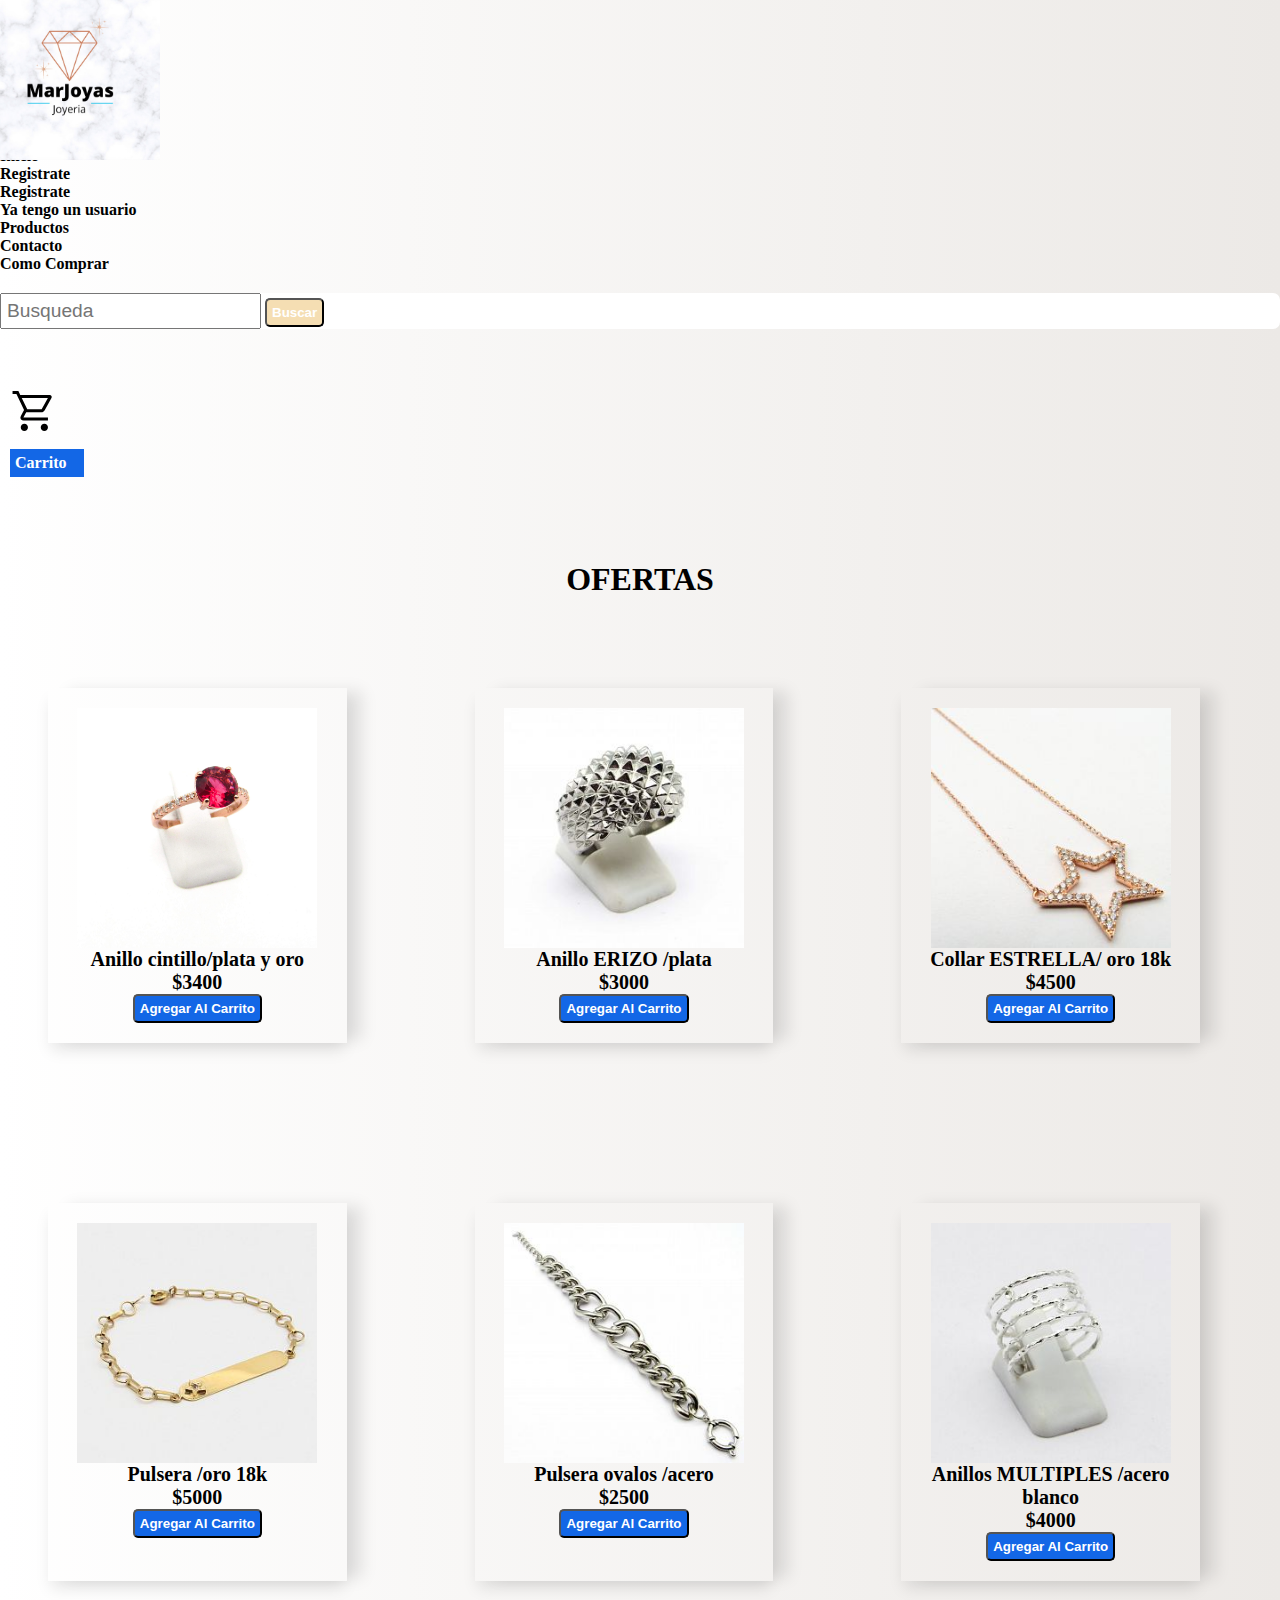
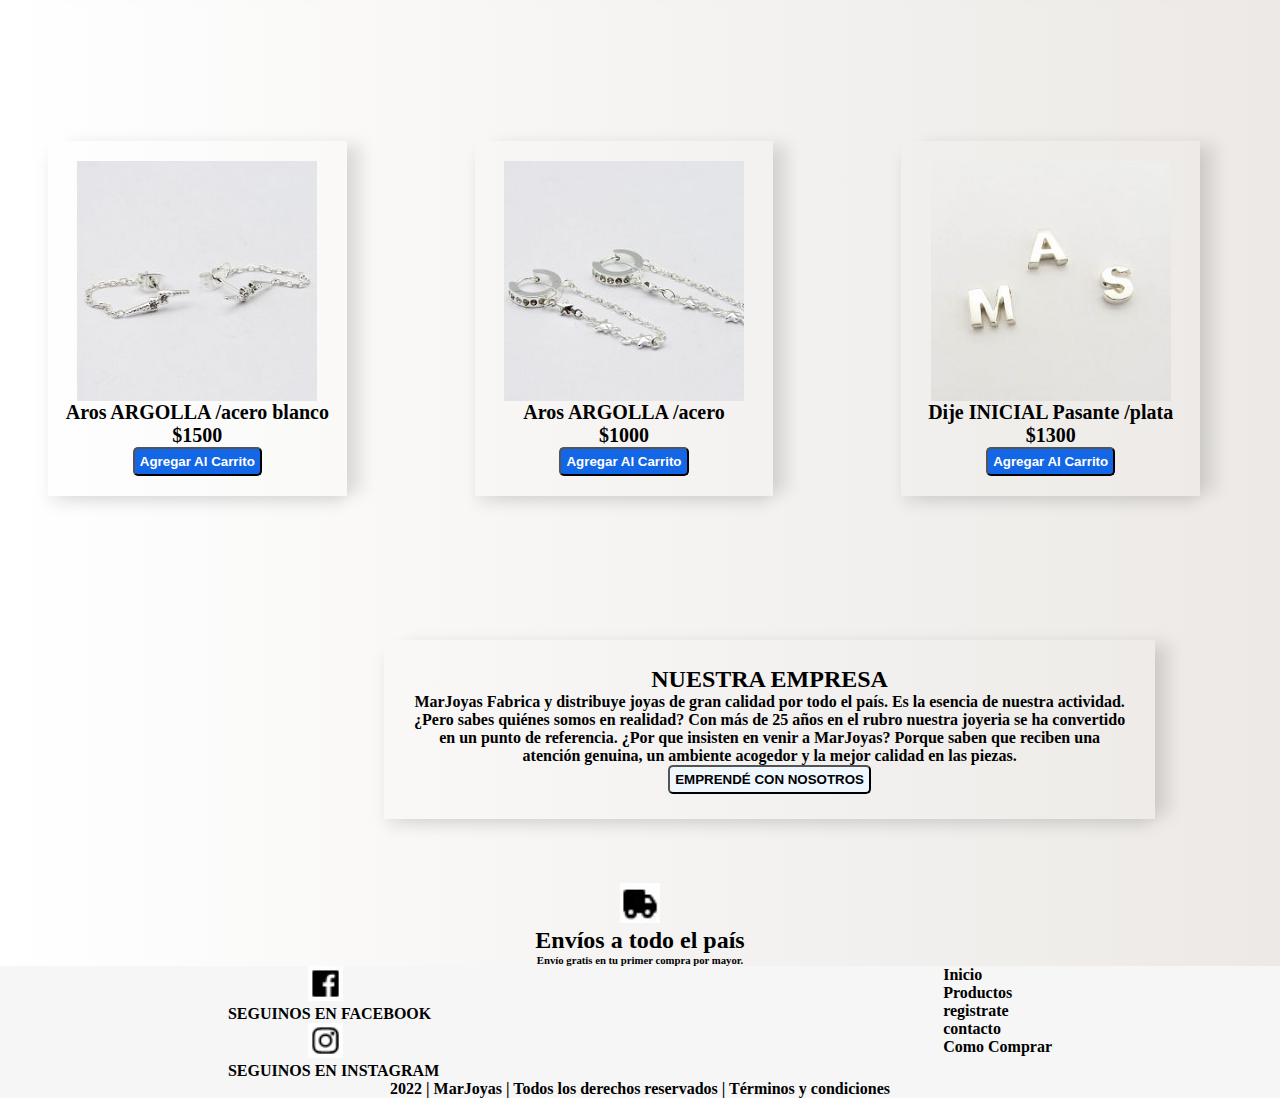
<file: index.html>
<!DOCTYPE html>
<html lang="en">
<head>
    <meta charset="UTF-8">
    <meta http-equiv="X-UA-Compatible" content="IE=edge">
    <meta name="viewport" content="width=device-width, initial-scale=1.0">
    <link rel="shortcut icon" href="./img/favicon.ico">
    <link
    rel="stylesheet"
    href="https://cdnjs.cloudflare.com/ajax/libs/animate.css/4.1.1/animate.min.css"/>
    <link href="https://cdn.jsdelivr.net/npm/bootstrap@5.0.2/dist/css/bootstrap.min.css" rel="stylesheet" integrity="sha384-EVSTQN3/azprG1Anm3QDgpJLIm9Nao0Yz1ztcQTwFspd3yD65VohhpuuCOmLASjC" crossorigin="anonymous">
    <link rel="stylesheet" href="./css/style.css">
    <meta name="keywords" content="Joyas, plata, oro, acero, argentina, corrientes, plata y oro">
    <meta name="description" content="Asegura tus ahorros con Joyas de Acero quirurjico, Plata, Plata y Oro y Oro de 18kilates. Catalogo online, compra ahora." >
    <title>Inicio - MarJoyas</title>
</head>
<body>
    <header>
        <nav class="navbar navbar-expand-lg navbar-light bg-light">
            <div class="container-fluid">
            <a class="navbar-brand" href="index.html">
                <img src="./img/logo.jpg" alt="logo" id="logo">
            </a>
            <button class="navbar-toggler" type="button" data-bs-toggle="collapse" data-bs-target="#navbarSupportedContent" aria-controls="navbarSupportedContent" aria-expanded="false" aria-label="Toggle navigation" id="menu">
                <span class="navbar-toggler-icon"></span>
            </button>
            <div class="collapse navbar-collapse" id="navbarSupportedContent">
                <ul class="navbar-nav m-auto mb-2 mb-lg-0">
                <li class="nav-item">
                    <a class="nav-link active" aria-current="page" href="index.html">Inicio</a>
                </li>
                <li class="nav-item dropdown">
                    <a class="nav-link dropdown-toggle active" href="#" id="navbarDropdown" role="button" data-bs-toggle="dropdown" aria-expanded="false">
                        Registrate
                        </a>
                <ul class="dropdown-menu" aria-labelledby="navbarDropdown">
                        <li><a class="dropdown-item" href="./section/registrate.html">Registrate</a></li>
                        <li><a class="dropdown-item" href="./section/usuario.html"> Ya tengo un usuario</a></li>
                </ul>
                </li>
                <li class="nav-item">
                    <a class="nav-link active" href="./section/productos.html">Productos</a>
                </li>
                <li class="nav-item">
                    <a class="nav-link active" href="./section/contacto.html">Contacto</a>
                </li>
                <li class="nav-item ">
                    <a class="nav-link active" href="./section/comocomprar.html">Como Comprar</a>
                </li>
                </ul>
                <form class="d-flex" id="barra">
                <input class="form-control me-2" type="search" placeholder="Busqueda" aria-label="Search" id="busqueda">
                <button class="btn " type="submit" id="buscar">Buscar</button>
                </form>
                <div class="carrito"><a href="./section/registrate.html">
                    <img src="./img/carrito.svg" alt="carrito">
                    <p>Carrito</p>
                    </a>
                </div>
            </div>
            </div>
        </nav>
    </header>

    <section class="ofertas">
            <h1>OFERTAS</h1>
    </section>

<main>
    <div class="flex-container animate__animated animate__pulse">
        <div class="caja">
            <img src="./img/anillorose.jpg" alt="anillo de plata y oro">
            <p>Anillo cintillo/plata y oro</p>
            <p>$3400</p>
            <button>Agregar Al Carrito</button>
        </div>
        <div class="caja">
            <img src="./img/anilloacero.jpg" alt="anillo de plata">
            <p> Anillo ERIZO /plata</p>
            <p>$3000</p>
            <button>Agregar Al Carrito</button>
        </div>
        <div class="caja"> 
            <img src="./img/collarestrella.jpg" alt="collar estrella de oro 18kilates">
            <p> Collar ESTRELLA/ oro 18k </p>
            <p>$4500</p>
            <button>Agregar Al Carrito</button>
        </div>
        <div class="caja">
            <img src="./img/pulsera.jpg" alt="pulsera de oro 18kilates">
            <p> Pulsera /oro 18k </p>
            <p>$5000</p>
            <button>Agregar Al Carrito</button>
        </div>
        <div class="caja"> 
            <img src="./img/pulseraacero.jpg" alt="pulsera de ovalos de acero">
            <p> Pulsera ovalos /acero</p>
            <p> $2500</p>
            <button>Agregar Al Carrito</button>
        </div>
        <div class="caja">
            <img src="./img/anillosmultiples.jpg" alt="anillos multiples de acero blanco">
            <p> Anillos MULTIPLES /acero blanco</p>
            <p>$4000</p>
            <button>Agregar Al Carrito</button>
        </div>
        <div class="caja"> 
            <img src="./img/arosacero.jpg" alt="aros--acero">
            <p>Aros ARGOLLA /acero blanco</p>
            <p> $1500</p>
            <button>Agregar Al Carrito</button>
        </div>
        <div class="caja">  
            <img src="./img/arosargolla.jpg" alt="aros--argolla">
            <p> Aros ARGOLLA /acero </p>
            <p>$1000</p>
            <button>Agregar Al Carrito</button>
        </div>
        <div class="caja">
            <img src="./img/dijeinicial.jpg" alt="dije--inicial">
            <p> Dije INICIAL Pasante /plata</p>
            <p>$1300</p>
            <button>Agregar Al Carrito</button>
        </div>
    </div>
</main>

    
    <section class="empresa">
        <h2>NUESTRA EMPRESA</h2>
            <p><strong>
            MarJoyas Fabrica y distribuye joyas de gran calidad por todo el país. Es la esencia de nuestra actividad.
            ¿Pero sabes quiénes somos en realidad? 
            Con más de 25 años en el rubro nuestra joyeria se ha convertido en un punto de  referencia. 
            ¿Por que insisten en venir a MarJoyas? 
            Porque saben que reciben una atención genuina, un ambiente acogedor y la mejor calidad en las piezas.
        </strong></p>
        <button class="emprender"> <a href="./section/registrate.html">EMPRENDÉ CON NOSOTROS </a> </button>
    </section>

    <section class="envios">
        <div>
            <img src="./img/camión.jpg" alt="camión de envíos">
            <h2>Envíos a todo el país</h2>
            <h6>Envío gratis en tu primer compra por mayor.</h6>
        </div>
    </section>

    <footer>
        <div class="footer_grid">
            <div class="redes">
                <a href="https://www.facebook.com" target="_blank">
                    <img src="./img/facebook.jpg" alt="facebook" >
                    <p>SEGUINOS EN FACEBOOK</p></a>
                <a href="https://www.instagram.com" target="_blank">
                    <img src="./img/instagram.jpg" alt="instagram">
                    <p>SEGUINOS EN INSTAGRAM</p></a>
            </div>
            <div>
                <ul class="footer">
                    <li> <a href="index.html">Inicio</a>
                    </li>
                    <li><a href="./section/productos.html">Productos</a>
                    </li>
                    <li><a href="./section/registrate.html">registrate</a>
                    </li>
                    <li><a href="./section/contacto.html">contacto</a>
                    </li>
                    <li><a href="./section/comoComprar.html">Como Comprar</a>
                    </li>
                </ul>
            </div>
        </div>
            <div class="derechos">
            <p>2022 | MarJoyas | Todos los derechos reservados | Términos y condiciones</p>
            </div>  
    </footer>

    <script src="https://cdn.jsdelivr.net/npm/bootstrap@5.0.2/dist/js/bootstrap.bundle.min.js" integrity="sha384-MrcW6ZMFYlzcLA8Nl+NtUVF0sA7MsXsP1UyJoMp4YLEuNSfAP+JcXn/tWtIaxVXM" crossorigin="anonymous"></script>
</body>
</html>
</file>
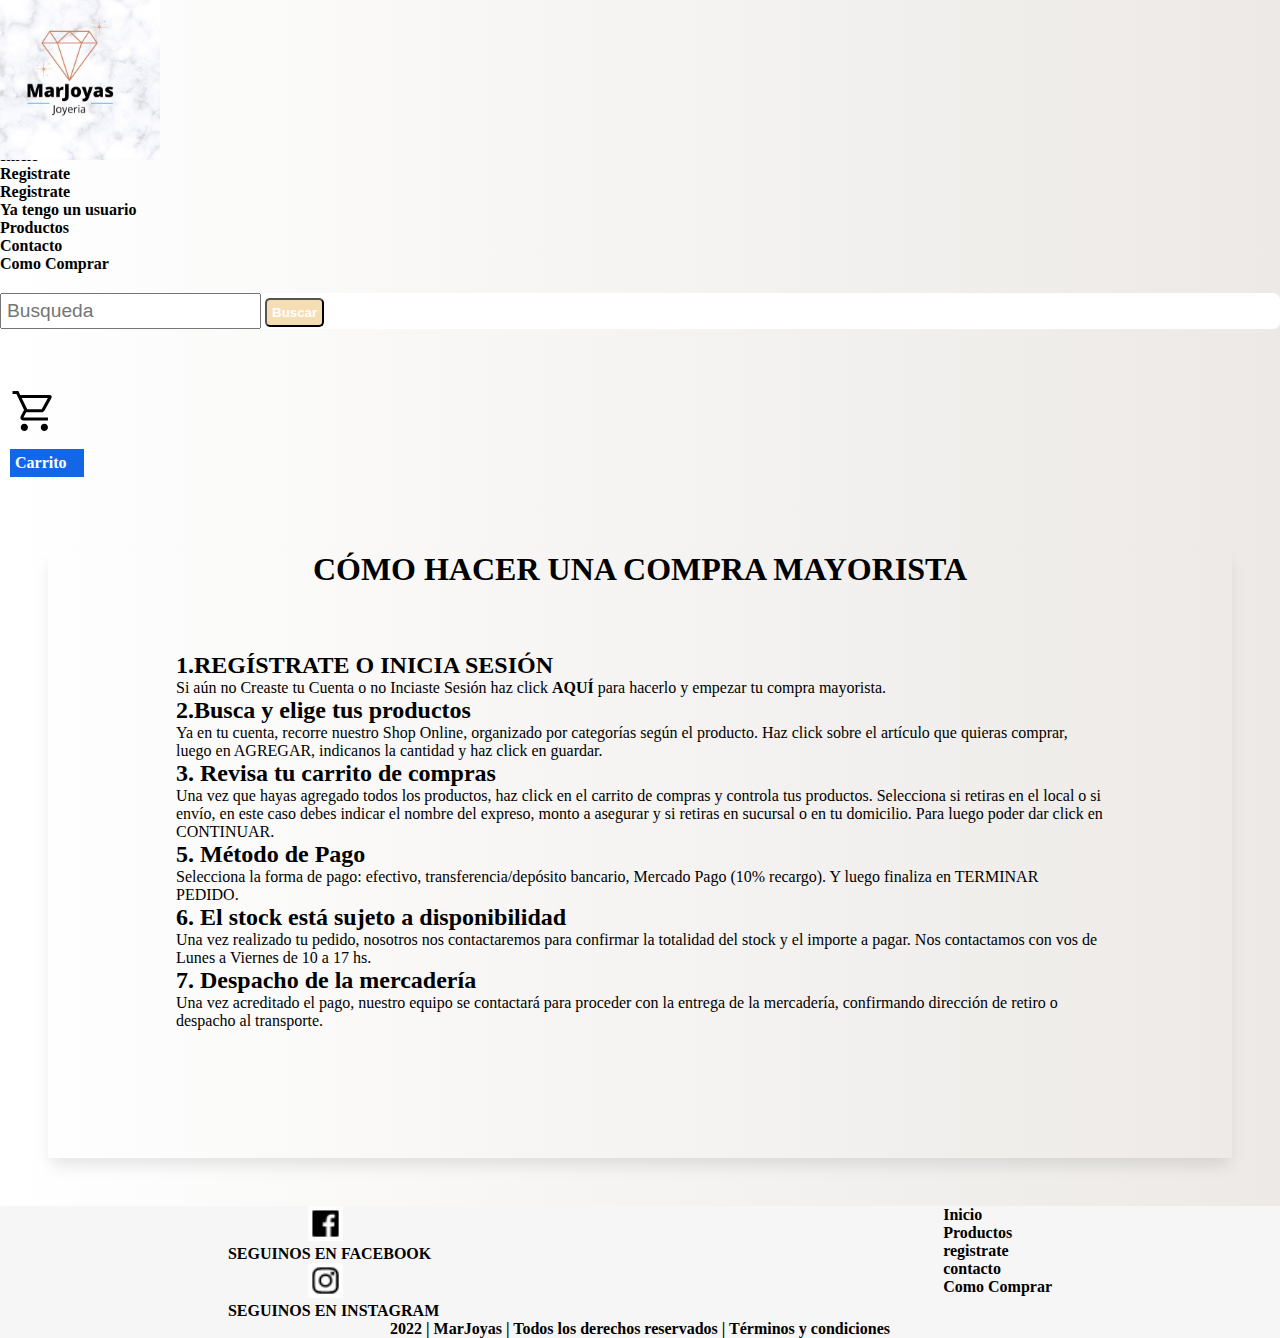
<file: section/comocomprar.html>
<!DOCTYPE html>
<html lang="en">
<head>
    <meta charset="UTF-8">
    <meta http-equiv="X-UA-Compatible" content="IE=edge">
    <meta name="viewport" content="width=device-width, initial-scale=1.0">
    <link rel="shortcut icon" href="../img/favicon.ico">
    <link href="https://cdn.jsdelivr.net/npm/bootstrap@5.0.2/dist/css/bootstrap.min.css" rel="stylesheet" integrity="sha384-EVSTQN3/azprG1Anm3QDgpJLIm9Nao0Yz1ztcQTwFspd3yD65VohhpuuCOmLASjC" crossorigin="anonymous">
    <link rel="stylesheet" href="../css/style.css">
    <title>Como Comprar - MarJoyas</title>
    <meta name="keywords" content="Joyas, plata, oro, acero, argentina, corrientes, plata y oro">
    <meta name="description" content="Aprende como comprar online y no dejes pasar las increibles ofertas que tenemos para tí.">
</head>
<body>


    <header>
        <nav class="navbar navbar-expand-lg navbar-light bg-light">
            <div class="container-fluid">
            <a class="navbar-brand" href="../index.html">
                <img src="../img/logo.jpg" alt="logo" id="logo">
            </a>
            <button class="navbar-toggler" type="button" data-bs-toggle="collapse" data-bs-target="#navbarSupportedContent" aria-controls="navbarSupportedContent" aria-expanded="false" aria-label="Toggle navigation" id="menu">
                <span class="navbar-toggler-icon"></span>
            </button>
            <div class="collapse navbar-collapse" id="navbarSupportedContent">
                <ul class="navbar-nav m-auto mb-2 mb-lg-0">
                <li class="nav-item">
                    <a class="nav-link active" aria-current="page" href="../index.html">Inicio</a>
                </li>
                <li class="nav-item dropdown">
                    <a class="nav-link dropdown-toggle active" href="#" id="navbarDropdown" role="button" data-bs-toggle="dropdown" aria-expanded="false">
                        Registrate
                        </a>
                <ul class="dropdown-menu" aria-labelledby="navbarDropdown">
                        <li><a class="dropdown-item" href="registrate.html">Registrate</a></li>
                        <li><a class="dropdown-item" href="usuario.html"> Ya tengo un usuario</a></li>
                </ul>
                </li>
                <li class="nav-item">
                    <a class="nav-link active" href="productos.html">Productos</a>
                </li>
                <li class="nav-item">
                    <a class="nav-link active" href="contacto.html">Contacto</a>
                </li>
                <li class="nav-item ">
                    <a class="nav-link active" href="comocomprar.html">Como Comprar</a>
                </li>
                </ul>
                <form class="d-flex" id="barra">
                <input class="form-control me-2" type="search" placeholder="Busqueda" aria-label="Search" id="busqueda">
                <button class="btn" type="submit" id="buscar">Buscar</button>
                </form>
                <div class="carrito"><a href="registrate.html">
                    <img src="../img/carrito.svg" alt="carrito">
                    <p>Carrito</p>
                    </a>
                </div>
            </div>
            </div>
        </nav>
</header>



<section class="comocomprar">
    <div>
        <h1> CÓMO HACER UNA COMPRA MAYORISTA </h1>
        <h2>1.REGÍSTRATE O INICIA SESIÓN</h2>
            <p>Si aún no Creaste tu Cuenta o no Inciaste Sesión haz click <a href="./registrate.html">AQUÍ</a> para hacerlo y empezar tu compra mayorista.</p> 
        <h2>2.Busca y elige tus productos</h2>
            <p>Ya en tu cuenta, recorre nuestro Shop Online, organizado por categorías según el producto. Haz click sobre el artículo que quieras comprar, luego en AGREGAR, indicanos la cantidad y haz click en guardar.</p>
        <h2>3. Revisa tu carrito de compras</h2>
            <p>Una vez que hayas agregado todos los productos, haz click en el carrito de compras y controla tus productos. Selecciona si retiras en el local o si envío, en este caso debes indicar el nombre del expreso, monto a asegurar y si retiras en sucursal o en tu domicilio. Para luego poder dar click en CONTINUAR.</p>
        <h2>5. Método de Pago</h2>
            <p>Selecciona la forma de pago: efectivo, transferencia/depósito bancario, Mercado Pago (10% recargo). Y luego finaliza en TERMINAR PEDIDO.</p>
        <h2>6. El stock está sujeto a disponibilidad</h2>
            <p>Una vez realizado tu pedido, nosotros nos contactaremos para confirmar la totalidad del stock y el importe a pagar. Nos contactamos con vos de Lunes a Viernes de 10 a 17 hs.</p>
        <h2>7. Despacho de la mercadería</h2>
            <p>Una vez acreditado el pago, nuestro equipo se contactará para proceder con la entrega de la mercadería, confirmando dirección de retiro o despacho al transporte.</p> 
    </div>
</section>


    <footer>
        <div class="footer_grid">
            <div class="redes">
                <a href="https://www.facebook.com" target="_blank">
                    <img src="../img/facebook.jpg" alt="facebook" >
                    <p>SEGUINOS EN FACEBOOK</p></a>
                <a href="https://www.instagram.com" target="_blank">
                    <img src="../img/instagram.jpg" alt="instagram">
                    <p>SEGUINOS EN INSTAGRAM</p></a>
            </div>
            <div>
                <ul class="footer">
                    <li> <a href="index.html">Inicio</a>
                    </li>
                    <li><a href="productos.html">Productos</a>
                    </li>
                    <li><a href="registrate.html">registrate</a>
                    </li>
                    <li><a href="contacto.html">contacto</a>
                    </li>
                    <li><a href="comocomprar.html">Como Comprar</a>
                    </li>
                </ul>
            </div>
        </div>
            <div class="derechos">
            <p>2022 | MarJoyas | Todos los derechos reservados | Términos y condiciones</p>
            </div>  
    </footer>


    <script src="https://cdn.jsdelivr.net/npm/bootstrap@5.0.2/dist/js/bootstrap.bundle.min.js" integrity="sha384-MrcW6ZMFYlzcLA8Nl+NtUVF0sA7MsXsP1UyJoMp4YLEuNSfAP+JcXn/tWtIaxVXM" crossorigin="anonymous"></script>



</body>
</html>
</file>
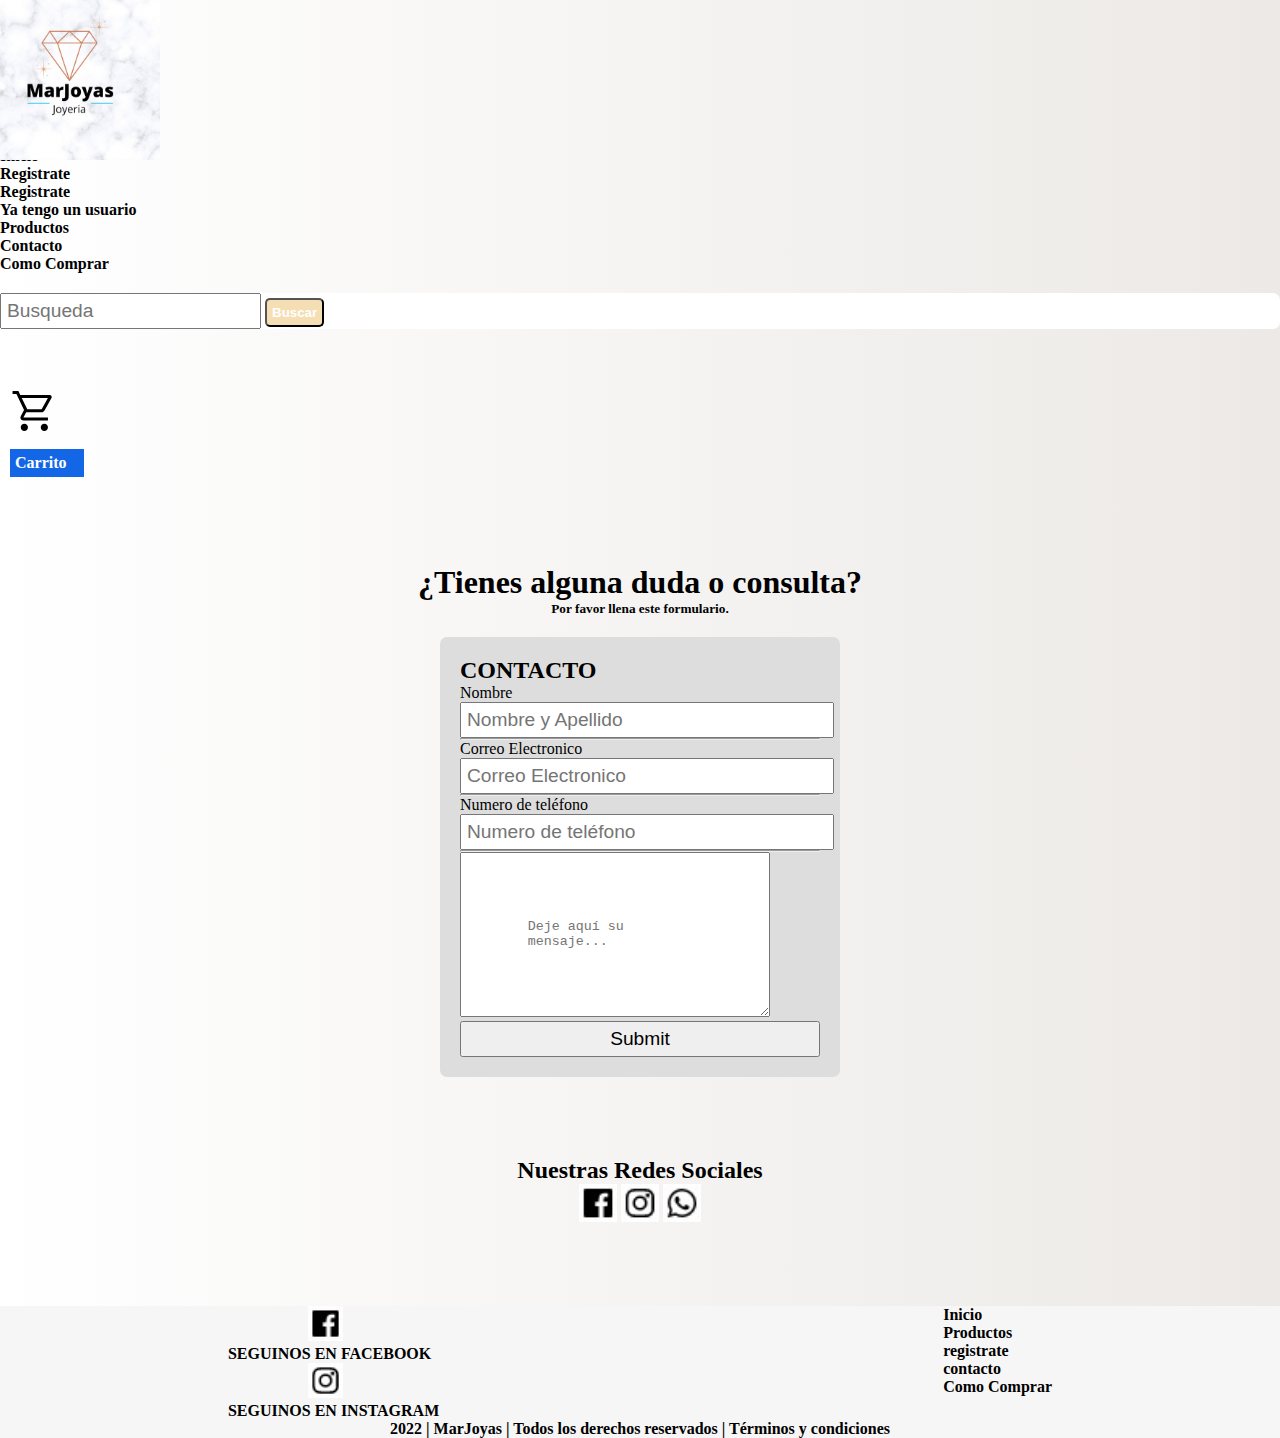
<file: section/contacto.html>
<!DOCTYPE html>
<html lang="en">
<head>
    <meta charset="UTF-8">
    <meta http-equiv="X-UA-Compatible" content="IE=edge">
    <meta name="viewport" content="width=device-width, initial-scale=1.0">
    <link rel="shortcut icon" href="../img/favicon.ico">
    <link href="https://cdn.jsdelivr.net/npm/bootstrap@5.0.2/dist/css/bootstrap.min.css" rel="stylesheet" integrity="sha384-EVSTQN3/azprG1Anm3QDgpJLIm9Nao0Yz1ztcQTwFspd3yD65VohhpuuCOmLASjC" crossorigin="anonymous">
    <link rel="stylesheet" href="../css/style.css">
    <title>Contacto - MarJoyas</title>
    <meta name="keywords" content="Joyas, plata, oro, acero, argentina, corrientes, plata y oro">
    <meta name="description" content="Comunicate con un experto para aclarar cualquier duda que puedas tener.">
</head>
<body>
    <header>
            <nav class="navbar navbar-expand-lg navbar-light bg-light">
                <div class="container-fluid">
                <a class="navbar-brand" href="../index.html">
                    <img src="../img/logo.jpg" alt="logo" id="logo">
                </a>
                <button class="navbar-toggler" type="button" data-bs-toggle="collapse" data-bs-target="#navbarSupportedContent" aria-controls="navbarSupportedContent" aria-expanded="false" aria-label="Toggle navigation" id="menu">
                    <span class="navbar-toggler-icon"></span>
                </button>
                <div class="collapse navbar-collapse" id="navbarSupportedContent">
                    <ul class="navbar-nav m-auto mb-2 mb-lg-0">
                    <li class="nav-item">
                        <a class="nav-link active" aria-current="page" href="../index.html">Inicio</a>
                    </li>
                    <li class="nav-item dropdown">
                        <a class="nav-link dropdown-toggle active" href="#" id="navbarDropdown" role="button" data-bs-toggle="dropdown" aria-expanded="false">
                            Registrate
                            </a>
                    <ul class="dropdown-menu" aria-labelledby="navbarDropdown">
                            <li><a class="dropdown-item" href="registrate.html">Registrate</a></li>
                            <li><a class="dropdown-item" href="usuario.html"> Ya tengo un usuario</a></li>
                    </ul>
                    </li>
                    <li class="nav-item">
                        <a class="nav-link active" href="productos.html">Productos</a>
                    </li>
                    <li class="nav-item">
                        <a class="nav-link active" href="contacto.html">Contacto</a>
                    </li>
                    <li class="nav-item ">
                        <a class="nav-link active" href="comocomprar.html">Como Comprar</a>
                    </li>
                    </ul>
                    <form class="d-flex" id="barra">
                    <input class="form-control me-2" type="search" placeholder="Busqueda" aria-label="Search" id="busqueda">
                    <button class="btn" type="submit" id="buscar">Buscar</button>
                    </form>
                    <div class="carrito"><a href="registrate.html">
                        <img src="../img/carrito.svg" alt="carrito">
                        <p>Carrito</p>
                        </a>
                    </div>
                </div>
                </div>
            </nav>
    </header>
    

    <section class="formulario">
        <main>
            <h1 class="formulario__duda">¿Tienes alguna duda o consulta?</h1>
            <h5><strong> Por favor llena este formulario.</strong></h5>
            <form>
            <h2>CONTACTO</h2>
            <label>Nombre</label>
            <input type="text" name="nombre" placeholder="Nombre y Apellido">
            <hr>
            <label>Correo Electronico</label>
            <input type="text" name="correo" placeholder="Correo Electronico">
            <hr>
            <label>Numero de teléfono</label>
            <input type="text" name="telefono" placeholder="Numero de teléfono">
            <hr>
            <textarea name="mensaje" placeholder="Deje aquí su mensaje..."></textarea>
            <input type="submit" name="boton" placeholder="Enviar">
            </form>
        </main>
    </section>


    <section class="contacto">
        <h2><Strong>Nuestras Redes Sociales</Strong></h2>
        <a href="https://www.facebook.com/" target="_blank" class="redes">
        <img src="../img/facebook.jpg" alt="facebook">
        </a>
        <a href="https://www.instagram.com/" target="_blank" class="redes">
        <img src="../img/instagram.jpg" alt="instagram">
        </a>
        <a href="https://www.whatsapp.com/?lang=es" target="_blank" class="redes">
        <img src="../img/whatsapp.jpg" alt="whatsapp">
        </a>
    </section>


    <footer>
        <div class="footer_grid">
            <div class="redes">
                <a href="https://www.facebook.com" target="_blank">
                    <img src="../img/facebook.jpg" alt="facebook" >
                    <p>SEGUINOS EN FACEBOOK</p></a>
                <a href="https://www.instagram.com" target="_blank">
                    <img src="../img/instagram.jpg" alt="instagram">
                    <p>SEGUINOS EN INSTAGRAM</p></a>
            </div>
            <div>
                <ul class="footer">
                    <li> <a href="index.html">Inicio</a>
                    </li>
                    <li><a href="productos.html">Productos</a>
                    </li>
                    <li><a href="registrate.html">registrate</a>
                    </li>
                    <li><a href="contacto.html">contacto</a>
                    </li>
                    <li><a href="comocomprar.html">Como Comprar</a>
                    </li>
                </ul>
            </div>
        </div>
        <div class="derechos">
            <p>2022 | MarJoyas | Todos los derechos reservados | Términos y condiciones</p>
        </div>  
    </footer>

    <script src="https://cdn.jsdelivr.net/npm/bootstrap@5.0.2/dist/js/bootstrap.bundle.min.js" integrity="sha384-MrcW6ZMFYlzcLA8Nl+NtUVF0sA7MsXsP1UyJoMp4YLEuNSfAP+JcXn/tWtIaxVXM" crossorigin="anonymous"></script>

</body>
</html>
</file>
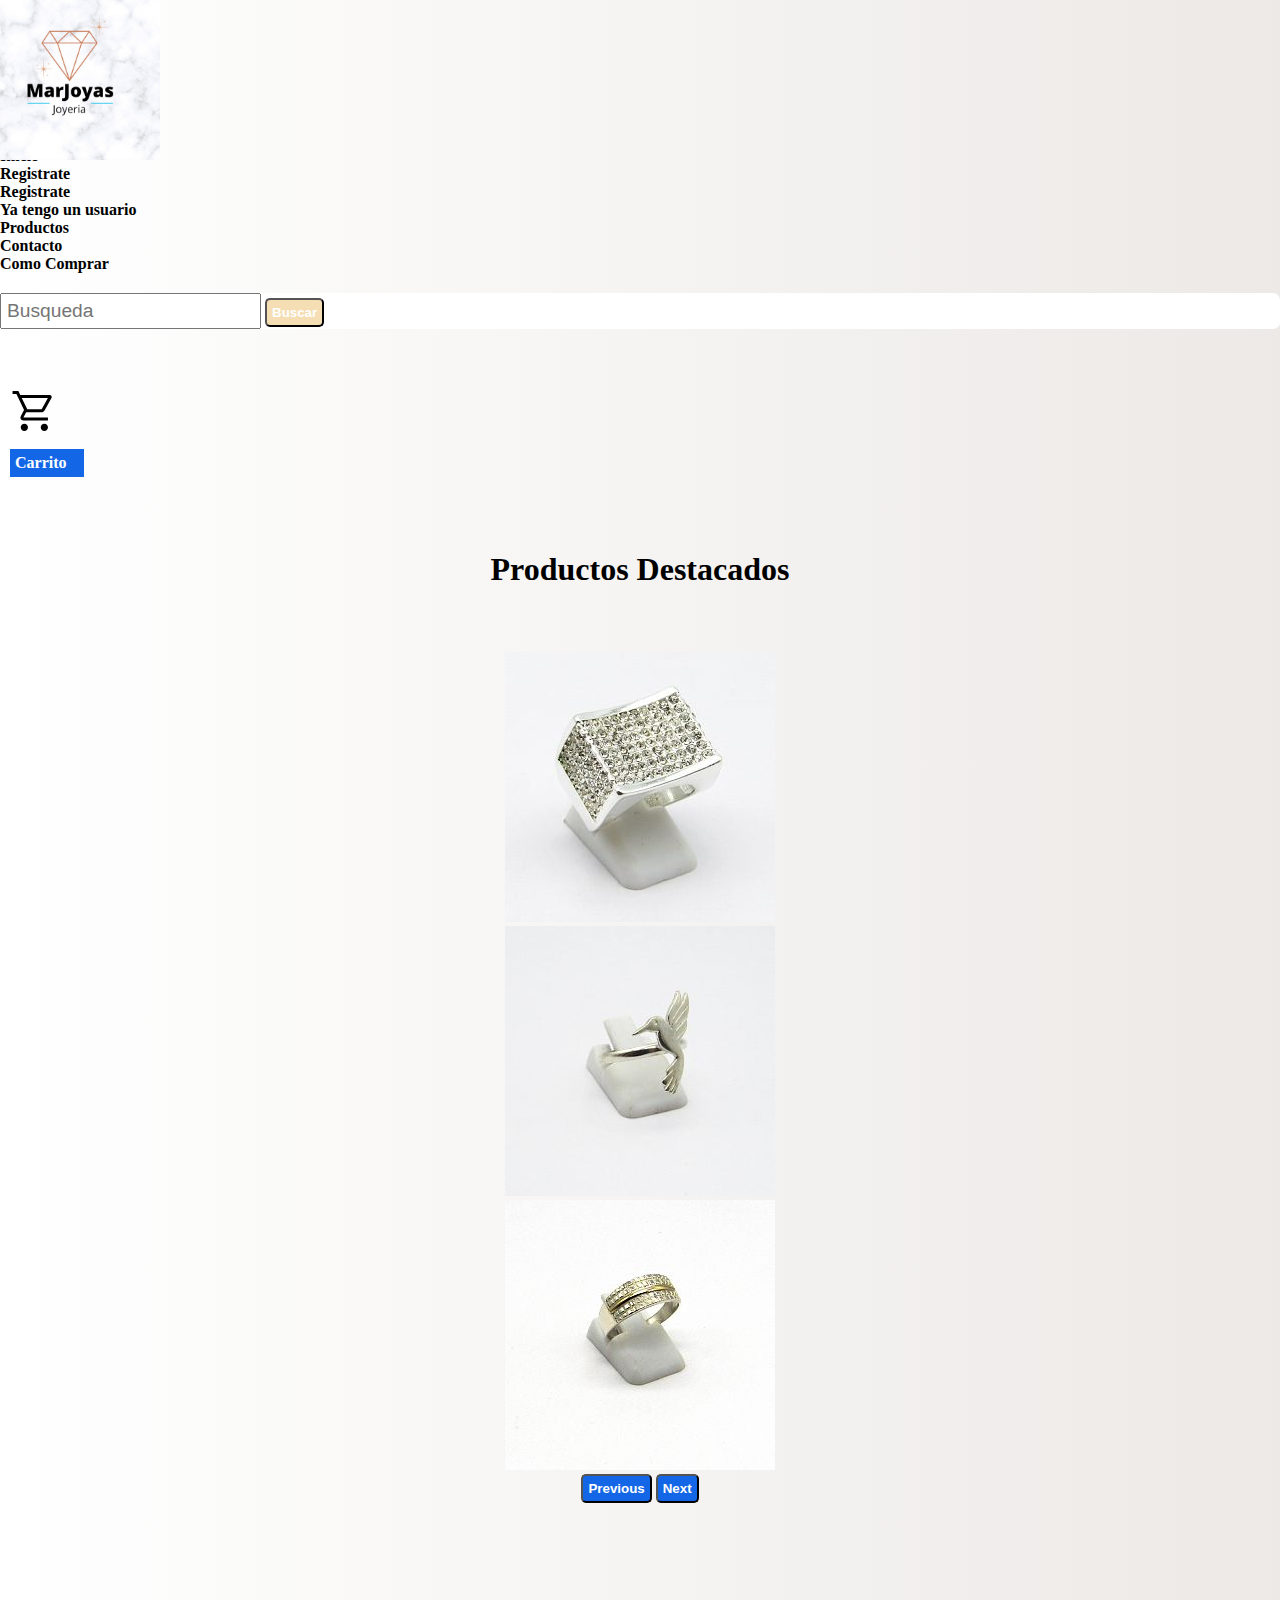
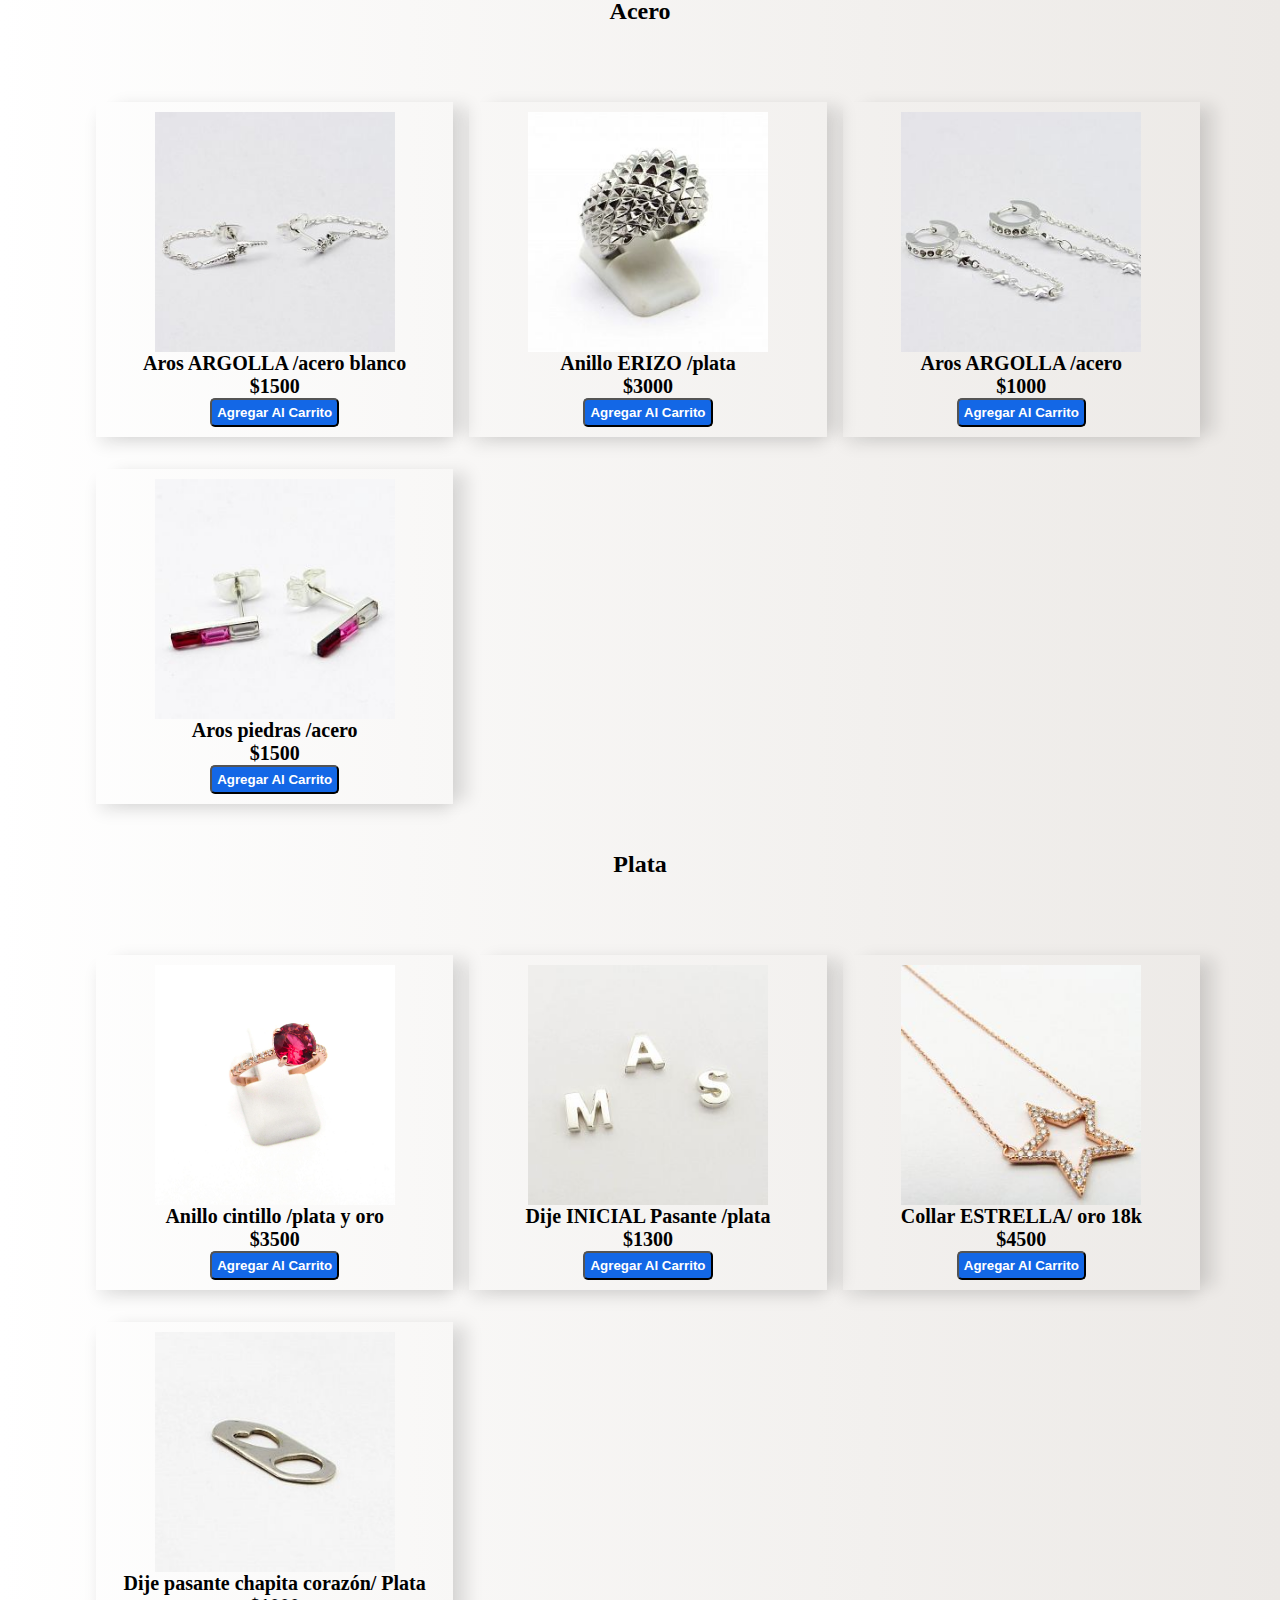
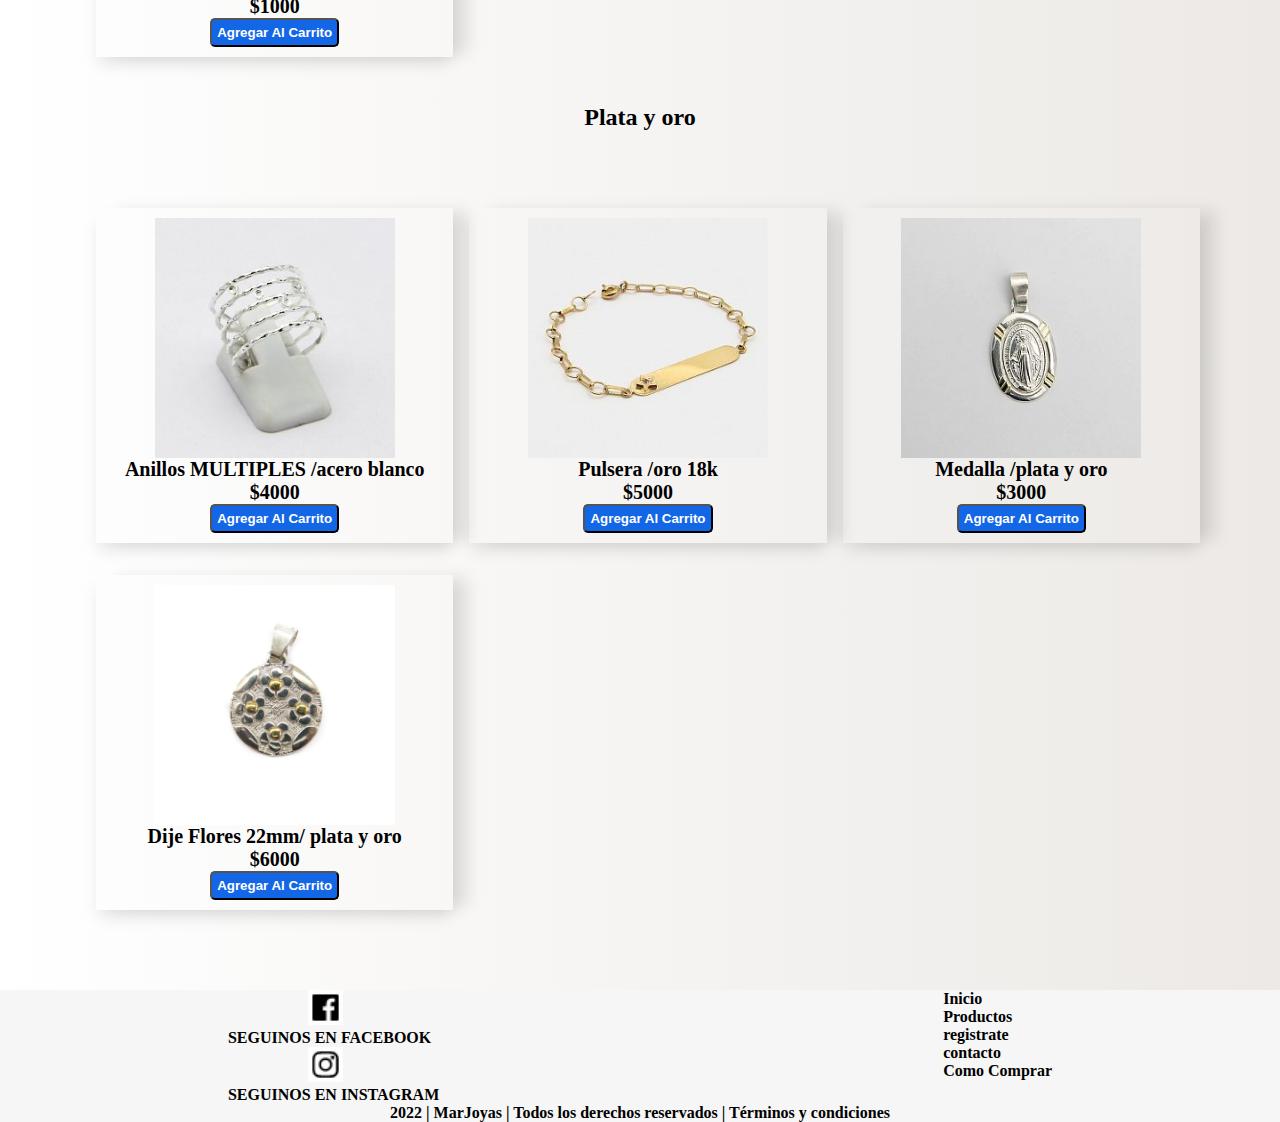
<file: section/productos.html>
<!DOCTYPE html>
<html lang="en">
<head>
    <meta charset="UTF-8">
    <meta http-equiv="X-UA-Compatible" content="IE=edge">
    <meta name="viewport" content="width=device-width, initial-scale=1.0">
    <link rel="shortcut icon" href="../img/favicon.ico">
    <link
    rel="stylesheet"
    href="https://cdnjs.cloudflare.com/ajax/libs/animate.css/4.1.1/animate.min.css"/>
    <link href="https://cdn.jsdelivr.net/npm/bootstrap@5.0.2/dist/css/bootstrap.min.css" rel="stylesheet" integrity="sha384-EVSTQN3/azprG1Anm3QDgpJLIm9Nao0Yz1ztcQTwFspd3yD65VohhpuuCOmLASjC" crossorigin="anonymous">
    <link rel="stylesheet" href="../css/style.css">
    <title>Productos - MarJoyas</title>
    <meta name="keywords" content="Joyas, plata, oro, acero, argentina, corrientes, plata y oro">
    <meta name="description" content="Oferta increibles en joyas de acero, plata y oro 18kilates para vos, no dejes pasar esta oportunidad.">
</head>
<body>
    <header>
            <nav class="navbar navbar-expand-lg navbar-light bg-light">
                <div class="container-fluid">
                <a class="navbar-brand" href="../index.html">
                    <img src="../img/logo.jpg" alt="logo" id="logo">
                </a>
                <button class="navbar-toggler" type="button" data-bs-toggle="collapse" data-bs-target="#navbarSupportedContent" aria-controls="navbarSupportedContent" aria-expanded="false" aria-label="Toggle navigation" id="menu">
                    <span class="navbar-toggler-icon"></span>
                </button>
                <div class="collapse navbar-collapse" id="navbarSupportedContent">
                    <ul class="navbar-nav m-auto mb-2 mb-lg-0">
                    <li class="nav-item">
                        <a class="nav-link active" aria-current="page" href="../index.html">Inicio</a>
                    </li>
                    <li class="nav-item dropdown">
                    <a class="nav-link dropdown-toggle active" href="#" id="navbarDropdown" role="button" data-bs-toggle="dropdown" aria-expanded="false">
                        Registrate
                        </a>
                    <ul class="dropdown-menu" aria-labelledby="navbarDropdown">
                        <li><a class="dropdown-item" href="registrate.html">Registrate</a></li>
                        <li><a class="dropdown-item" href="usuario.html"> Ya tengo un usuario</a></li>
                    </ul>
                    </li>
                    <li class="nav-item"> 
                        <a class="nav-link active" href="productos.html">Productos</a>
                    </li>
                    <li class="nav-item">
                        <a class="nav-link active" href="contacto.html">Contacto</a>
                    </li>
                    <li class="nav-item ">
                        <a class="nav-link active" href="comocomprar.html">Como Comprar</a>
                    </li>
                    </ul>
                    <form class="d-flex" id="barra">
                    <input class="form-control me-2" type="search" placeholder="Busqueda" aria-label="Search" id="busqueda">
                    <button class="btn" type="submit" id="buscar">Buscar</button>
                    </form>
                    <div class="carrito"><a href="registrate.html">
                        <img src="../img/carrito.svg" alt="carrito">
                        <p>Carrito</p>
                        </a>
                    </div>
                </div>
                </div>
            </nav>
    </header>

    
    <div class="carousel">
        <h1>Productos Destacados</h1>
        <div id="carouselExampleControls" class="carousel slide" data-bs-ride="carousel">
            <div class="carousel-inner">
            <div class="carousel-item active">
                <img src="../img/carousel1.jpg" class="d-center w-30" alt="joya">
            </div>
            <div class="carousel-item">
                <img src="../img/carousel2.jpg" class="d-center w-30" alt="joya">
            </div>
            <div class="carousel-item">
                <img src="../img/carousel3.jpg" class="d-center w-30" alt="joya">
            </div>
            </div>
            <button class="carousel-control-prev" type="button" data-bs-target="#carouselExampleControls" data-bs-slide="prev">
            <span class="carousel-control-prev-icon" aria-hidden="true"></span>
            <span class="visually-hidden">Previous</span>
            </button>
            <button class="carousel-control-next" type="button" data-bs-target="#carouselExampleControls" data-bs-slide="next">
            <span class="carousel-control-next-icon" aria-hidden="true"></span>
            <span class="visually-hidden">Next</span>
            </button>
        </div>
    </div>


<main>
    <div class="joyas">
        <section class="titulo">
            <h2>Acero</h2>
        </section>
        <div class="joyas_container">
        <div class="joyas_caja">
            <img src="../img/arosacero.jpg" alt="aros">
            <p>Aros ARGOLLA /acero blanco </p>
            <p>$1500</p>
            <button>Agregar Al Carrito</button>
        </div>
        <div class="joyas_caja">
            <img src="../img/anilloacero.jpg" alt="anillo acero">
            <p>Anillo ERIZO /plata</p>
            <p> $3000 </p>
            <button>Agregar Al Carrito</button>
        </div>
        <div class="joyas_caja"> 
            <img src="../img/arosargolla.jpg" alt="aros argolla">
            <p> Aros ARGOLLA /acero</p>
            <p>$1000</p>
            <button>Agregar Al Carrito</button>
        </div>
        <div class="joyas_caja">
            <img src="../img/arospiedras.jpg" alt="aros con piedras de acero">
            <p>Aros piedras /acero</p>
            <p>$1500</p>
            <button>Agregar Al Carrito</button>
        </div>
    </div>
        <section class="titulo">
            <h2>Plata</h2>
        </section>
    <div class="joyas_container">
        <div class="joyas_caja">
            <img src="../img/anillorose.jpg" alt="anillo rose de plata">
            <p> Anillo cintillo /plata y oro </p>
            <p>$3500</p>
            <button>Agregar Al Carrito</button>
        </div>
        <div class="joyas_caja"> 
            <img src="../img/dijeinicial.jpg" alt="dije inicial de plata">
            <p> Dije INICIAL Pasante /plata </p>
            <p>$1300</p>
            <button>Agregar Al Carrito</button>
        </div>
        <div class="joyas_caja"> 
            <img src="../img/collarestrella.jpg" alt="collar estrella de plata">
            <p> Collar ESTRELLA/ oro 18k </p>
            <p>$4500</p>
            <button>Agregar Al Carrito</button>
        </div>
        <div class="joyas_caja">
            <img src="../img/dijepasante.jpg" alt="dije pasante de plata">
            <p>Dije pasante chapita corazón/ Plata</p>
            <p>$1000</p>
            <button>Agregar Al Carrito</button>
        </div>
    </div>
        <section class="titulo">
            <h2>Plata y oro</h2>
        </section>
    <div class="joyas_container">
        <div class="joyas_caja">
            <img src="../img/anillosmultiples.jpg" alt="anillos plata y oro">
            <p> Anillos MULTIPLES /acero blanco</p>
            <p>$4000</p>
            <button>Agregar Al Carrito</button>
        </div>
        <div class="joyas_caja">  
            <img src="../img/pulsera.jpg" alt="pulsera de plata y oro">
            <p> Pulsera /oro 18k</p>
            <p>$5000</p>
            <button>Agregar Al Carrito</button>
        </div>
        <div class="joyas_caja">
            <img src="../img/medallaoro.jpg" alt="medalla plata y oro">
            <p> Medalla /plata y oro</p>
            <p>$3000</p>
            <button>Agregar Al Carrito</button>
        </div>
        <div class="joyas_caja">
            <img src="../img/dijeflores.jpg" alt="dije flores de plata y oro">
            <p>Dije Flores 22mm/ plata y oro</p>
            <p>$6000</p>
            <button>Agregar Al Carrito</button>
        </div>
    </div>
    </div>
</main>


    <footer>
        <div class="footer_grid">
            <div class="redes">
                <a href="https://www.facebook.com" target="_blank">
                    <img src="../img/facebook.jpg" alt="facebook" >
                    <p>SEGUINOS EN FACEBOOK</p></a>
                <a href="https://www.instagram.com" target="_blank">
                    <img src="../img/instagram.jpg" alt="instagram">
                    <p>SEGUINOS EN INSTAGRAM</p></a>
            </div>
            <div>
                <ul class="footer">
                    <li> <a href="index.html">Inicio</a>
                    </li>
                    <li><a href="productos.html">Productos</a>
                    </li>
                    <li><a href="registrate.html">registrate</a>
                    </li>
                    <li><a href="contacto.html">contacto</a>
                    </li>
                    <li><a href="comocomprar.html">Como Comprar</a>
                    </li>
                </ul>
            </div>
        </div>
            <div class="derechos">
            <p>2022 | MarJoyas | Todos los derechos reservados | Términos y condiciones</p>
            </div>  
    </footer>


    <script src="https://cdn.jsdelivr.net/npm/bootstrap@5.0.2/dist/js/bootstrap.bundle.min.js" integrity="sha384-MrcW6ZMFYlzcLA8Nl+NtUVF0sA7MsXsP1UyJoMp4YLEuNSfAP+JcXn/tWtIaxVXM" crossorigin="anonymous"></script>

</body>
</html>
</file>
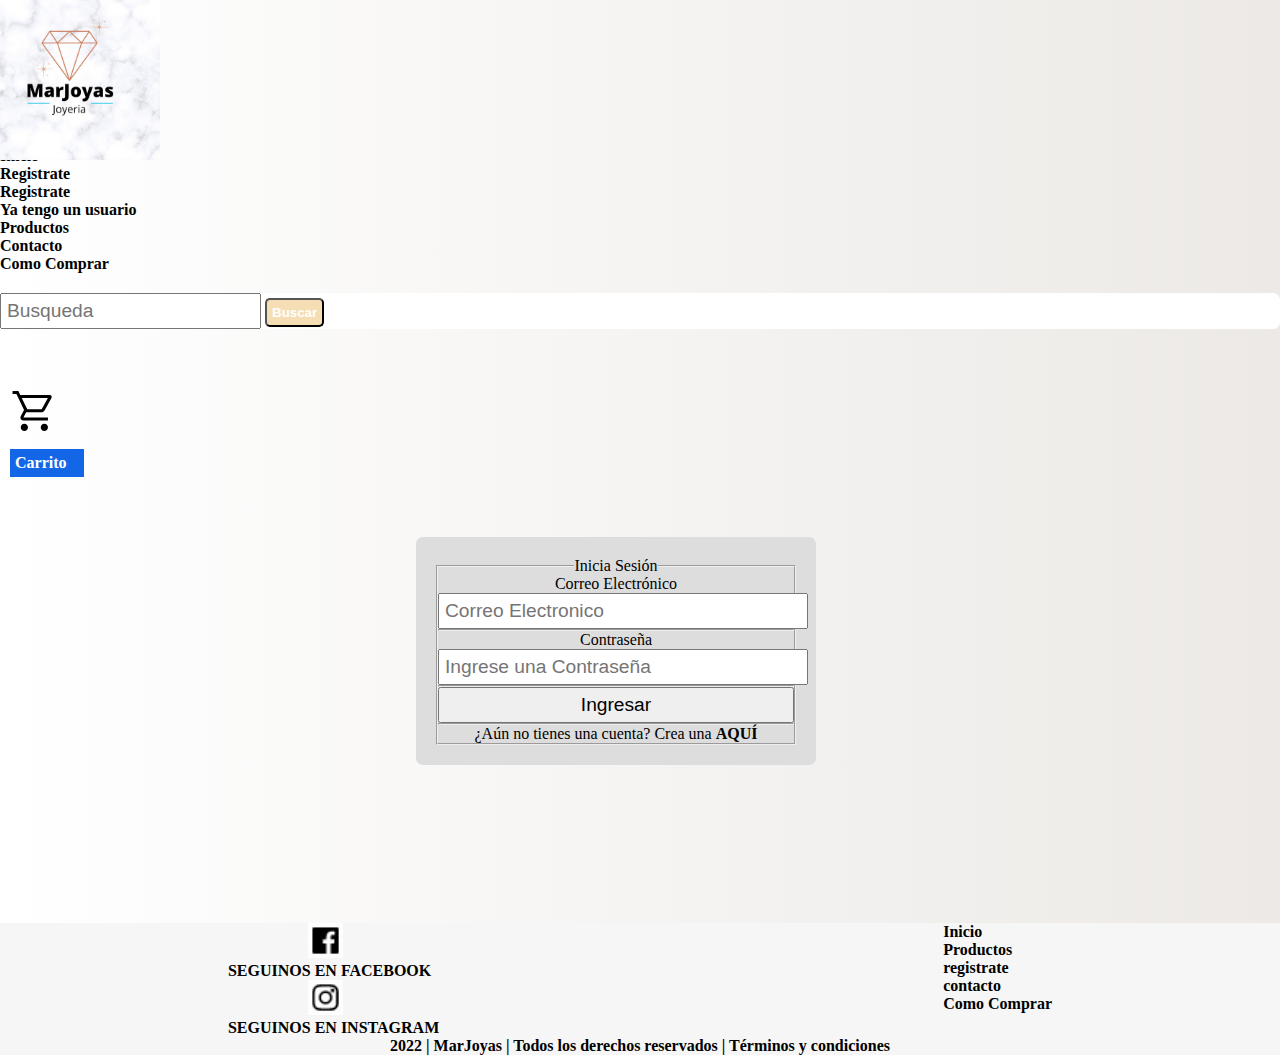
<file: section/usuario.html>
<!DOCTYPE html>
<html lang="en">
<head>
    <meta charset="UTF-8">
    <meta http-equiv="X-UA-Compatible" content="IE=edge">
    <meta name="viewport" content="width=device-width, initial-scale=1.0">
    <link rel="shortcut icon" href="../img/favicon.ico">
    <link href="https://cdn.jsdelivr.net/npm/bootstrap@5.0.2/dist/css/bootstrap.min.css" rel="stylesheet" integrity="sha384-EVSTQN3/azprG1Anm3QDgpJLIm9Nao0Yz1ztcQTwFspd3yD65VohhpuuCOmLASjC" crossorigin="anonymous">
    <link rel="stylesheet" href="../css/style.css">
    <title>Inicia Sesion - MarJoyas</title>
</head>
<body>
    
    <header>
        <nav class="navbar navbar-expand-lg navbar-light bg-light">
            <div class="container-fluid">
            <a class="navbar-brand" href="../index.html">
                <img src="../img/logo.jpg" alt="logo" id="logo">
            </a>
            <button class="navbar-toggler" type="button" data-bs-toggle="collapse" data-bs-target="#navbarSupportedContent" aria-controls="navbarSupportedContent" aria-expanded="false" aria-label="Toggle navigation" id="menu">
                <span class="navbar-toggler-icon"></span>
            </button>
            <div class="collapse navbar-collapse" id="navbarSupportedContent">
                <ul class="navbar-nav m-auto mb-2 mb-lg-0">
                <li class="nav-item">
                    <a class="nav-link active" aria-current="page" href="../index.html">Inicio</a>
                </li>
                <li class="nav-item dropdown">
                    <a class="nav-link dropdown-toggle active" href="#" id="navbarDropdown" role="button" data-bs-toggle="dropdown" aria-expanded="false">
                        Registrate
                        </a>
                <ul class="dropdown-menu" aria-labelledby="navbarDropdown">
                        <li><a class="dropdown-item" href="registrate.html">Registrate</a></li>
                        <li><a class="dropdown-item" href="usuario.html"> Ya tengo un usuario</a></li>
                </ul>
                </li>
                <li class="nav-item"> 
                    <a class="nav-link active" href="productos.html">Productos</a>
                </li>
                <li class="nav-item">
                    <a class="nav-link active" href="contacto.html">Contacto</a>
                </li>
                <li class="nav-item ">
                    <a class="nav-link active" href="comocomprar.html">Como Comprar</a>
                </li>
                </ul>
                <form class="d-flex" id="barra">
                <input class="form-control me-2" type="search" placeholder="Busqueda" aria-label="Search" id="busqueda">
                <button class="btn" type="submit" id="buscar">Buscar</button>
                </form>
                <div class="carrito"><a href="registrate.html">
                    <img src="../img/carrito.svg" alt="carrito">
                    <p>Carrito</p>
                    </a>
                </div>
            </div>
            </div>
        </nav>
</header>

<section class="usuario">
    <form>
        <fieldset>
            <legend>Inicia Sesión</legend>
            <label >Correo Electrónico</label>
            <input type="email" name="correo" placeholder="Correo Electronico">
            <hr>
            <label >Contraseña</label>
            <input type="password" name="contraseña" placeholder="Ingrese una Contraseña">
            <hr>
            <input type="button" value="Ingresar">
            <hr>
            <p>¿Aún no tienes una cuenta? Crea una <strong> <a href="registrate.html"> AQUÍ </a> </strong></p>
        </fieldset>
    </form>
</section>


<footer>
    <div class="footer_grid">
        <div class="redes">
            <a href="https://www.facebook.com" target="_blank">
                <img src="../img/facebook.jpg" alt="facebook" >
                <p>SEGUINOS EN FACEBOOK</p></a>
            <a href="https://www.instagram.com" target="_blank">
                <img src="../img/instagram.jpg" alt="instagram">
                <p>SEGUINOS EN INSTAGRAM</p></a>
        </div>
        <div>
            <ul class="footer">
                <li> <a href="index.html">Inicio</a>
                </li>
                <li><a href="productos.html">Productos</a>
                </li>
                <li><a href="registrate.html">registrate</a>
                </li>
                <li><a href="contacto.html">contacto</a>
                </li>
                <li><a href="comocomprar.html">Como Comprar</a>
                </li>
            </ul>
        </div>
    </div>
        <div class="derechos">
            <p>2022 | MarJoyas | Todos los derechos reservados | Términos y condiciones</p>
        </div>  
</footer>

<script src="https://cdn.jsdelivr.net/npm/bootstrap@5.0.2/dist/js/bootstrap.bundle.min.js" integrity="sha384-MrcW6ZMFYlzcLA8Nl+NtUVF0sA7MsXsP1UyJoMp4YLEuNSfAP+JcXn/tWtIaxVXM" crossorigin="anonymous"></script>
</body>
</html>
</file>
<file: css/style.css>
@import url("https://fonts.googleapis.com/css2?family=Montserrat:ital,wght@1,200&family=Oswald&family=Roboto:ital,wght@1,100&display=swap");
* {
  margin: 0;
  padding: 0;
}

body {
  font-size: 62, 5%;
  background: linear-gradient(to right, #FFFFFF, #ECE9E6);
  min-height: 100vh;
  max-width: 100%;
}

#logo {
  width: 120px;
  height: 120px;
  padding: 10px;
}

#logo:hover {
  transform: scale(1.5);
  transition-duration: 1.5s;
}

#busqueda {
  width: auto;
}

#barra {
  width: auto;
  padding: 0%;
  background-color: white;
}

#buscar {
  border-radius: 3px white;
  background-color: wheat;
  width: auto;
}

#buscar:hover {
  background-color: aliceblue;
}

.carrito {
  padding: 10px;
  width: auto;
}
@media (min-width: 1024px) {
  .carrito {
    margin-right: 5%;
  }
}
.carrito p {
  background-color: #1367e6;
  width: 4em;
  color: #fff;
  margin-top: 10px;
  padding: 5px;
}

li {
  list-style-type: none;
}

a {
  color: black;
  text-decoration: none;
  font-weight: bold;
}
a:hover {
  color: blue;
}

header {
  position: relative !important;
  top: 0;
  right: 0;
  bottom: 0;
  left: 0;
  width: auto;
}

button {
  background-color: #1367e6;
  color: #fff;
  border-radius: 5px;
  width: auto;
  font-weight: 700;
  padding: 5px;
}

button:hover {
  color: white;
}

footer {
  background-color: #f6f6f6;
}

.footer_grid {
  display: grid;
  grid-template-columns: repeat(2, 1fr);
  gap: 3em;
  display: flex;
  justify-content: space-around;
}
.footer_grid img {
  width: 35px;
  height: 35px;
  margin-left: 5em;
}

.derechos {
  text-align: center;
  font-weight: 900;
}

.flex-container {
  display: grid;
  grid-template-columns: repeat(1, 1fr);
  gap: 0;
}

.caja {
  display: flex;
  flex-direction: column;
  align-items: center;
  padding: 10px;
  width: auto;
  margin-left: 1em;
  margin: 5em;
  max-width: 100%;
  box-shadow: 18px 0px 15px -3px rgba(0, 0, 0, 0.1), 0px 10px 15px -3px rgba(0, 0, 0, 0.1);
}
.caja img {
  width: 15em;
}
.caja p {
  font-weight: bold;
  text-align: center;
  font-size: 20px;
}

.ofertas h1 {
  text-align: center;
  margin-top: 2em;
  padding: 10px;
}

.empresa {
  box-shadow: 18px 0px 15px -3px rgba(0, 0, 0, 0.1), 0px 10px 15px -3px rgba(0, 0, 0, 0.1);
  height: auto;
  text-align: center;
  margin: 2em;
}
.empresa button {
  background-color: aliceblue;
  color: black;
}

.envios {
  text-align: center;
}
.envios img {
  width: 40px;
  height: 40px;
}

@media (min-width: 768px) {
  .flex-container {
    display: grid;
    grid-template-columns: repeat(2, 1fr);
    gap: 2;
    grid-template-rows: minmax(100px, auto);
  }
  .empresa {
    padding: 2%;
    width: 45em;
    margin: 5%;
  }
  .caja {
    display: flex;
    flex-direction: column;
    align-items: center;
    padding: 20px 5px;
    width: 20em;
    margin-left: 3em;
    width: auto;
    transition: all 2s;
  }
  .caja img {
    width: 15em;
  }
}
@media (min-width: 1024px) {
  .empresa {
    margin-left: 30%;
  }
  .flex-container {
    display: grid;
    grid-template-columns: repeat(3, 1fr);
    gap: 3;
    margin-top: 0;
  }
  .ofertas h1 {
    margin-bottom: 0%;
  }
}
h1 {
  text-align: center;
  margin: 2em;
}

.carousel {
  text-align: center;
}

.joyas_container {
  display: grid;
  grid-template-columns: repeat(1, 1fr);
  gap: 2;
  margin-top: 30px;
}

.joyas {
  text-align: center;
  margin: 5em;
}
.joyas img {
  width: 15em;
}

.titulo {
  padding: 15px;
  margin-top: 2em;
}

.joyas_caja {
  margin-top: 2em;
  padding: 20px;
  display: flex;
  flex-direction: column;
  align-items: center;
  padding: 10px;
  width: auto;
  max-width: 100%;
  box-shadow: 18px 0px 15px -3px rgba(0, 0, 0, 0.1), 0px 10px 15px -3px rgba(0, 0, 0, 0.1);
}
.joyas_caja img {
  width: 15em;
}
.joyas_caja p {
  font-weight: bold;
  text-align: center;
  font-size: 20px;
}

@media (min-width: 768px) {
  .joyas_container {
    display: grid;
    grid-template-columns: repeat(2, 1fr);
    gap: 2;
  }
}
@media (min-width: 1024px) {
  .joyas_container {
    display: grid;
    grid-template-columns: repeat(3, 1fr);
    gap: 3;
  }
  .joyas_caja {
    margin-left: 1em;
  }
}
.formulario__duda {
  text-align: center;
  margin-top: 6%;
  margin-bottom: 0%;
}

.formulario h5 {
  text-align: center;
}
.formulario h5 input, .formulario h5 textarea {
  width: 400px;
  margin: auto;
  padding: 20px;
  margin-top: 20px;
  color: black;
  margin-bottom: 3em;
  margin-bottom: 20px;
  padding: 7px;
  box-sizing: border-box;
  font-size: 20px;
  border: none;
}
.formulario h5 h1 {
  text-align: center;
  margin-bottom: 20px;
  margin-top: 0;
}
.formulario h5 input, .formulario h5 select {
  width: 100%;
  font-size: 1.2em;
  padding: 5px;
}

form {
  width: 450px;
  margin: auto;
  background: rgba(0, 0, 0, 0.4);
  padding: 10px 20px;
  box-sizing: border-box;
  margin-top: 3%;
  border-radius: 7px;
}
form textarea {
  padding: 5em;
  text-align: start;
}

.contacto {
  text-align: center;
  margin: 5em;
}
.contacto img {
  width: 38px;
  height: 38px;
}

.comocomprar {
  margin-left: 8em;
  margin: 3em;
  box-shadow: 0px 10px 15px -3px rgba(0, 0, 0, 0.1);
  padding: 10%;
}
.comocomprar p {
  font-weight: 500;
}
.comocomprar a:hover {
  color: #1367e6;
}
@media (min-width: 768px) {
  .comocomprar {
    margin-top: 10px;
    padding-top: 0%;
  }
}

form {
  width: 400px;
  margin: auto;
  background: #ddd;
  padding: 20px;
  margin-top: 20px;
  color: black;
  margin-bottom: 3em;
  border: none;
  cursor: pointer;
}
form h1 {
  text-align: center;
  margin-bottom: 20px;
  margin-top: 0;
}
form input, form select {
  width: 100%;
  font-size: 1.2em;
  padding: 5px;
}

.usuario {
  text-align: center;
  height: auto;
  padding: 30px;
  margin-bottom: 5em;
  width: auto;
  margin-right: 3em;
}

input {
  padding: 10px;
}/*# sourceMappingURL=style.css.map */
</file>
